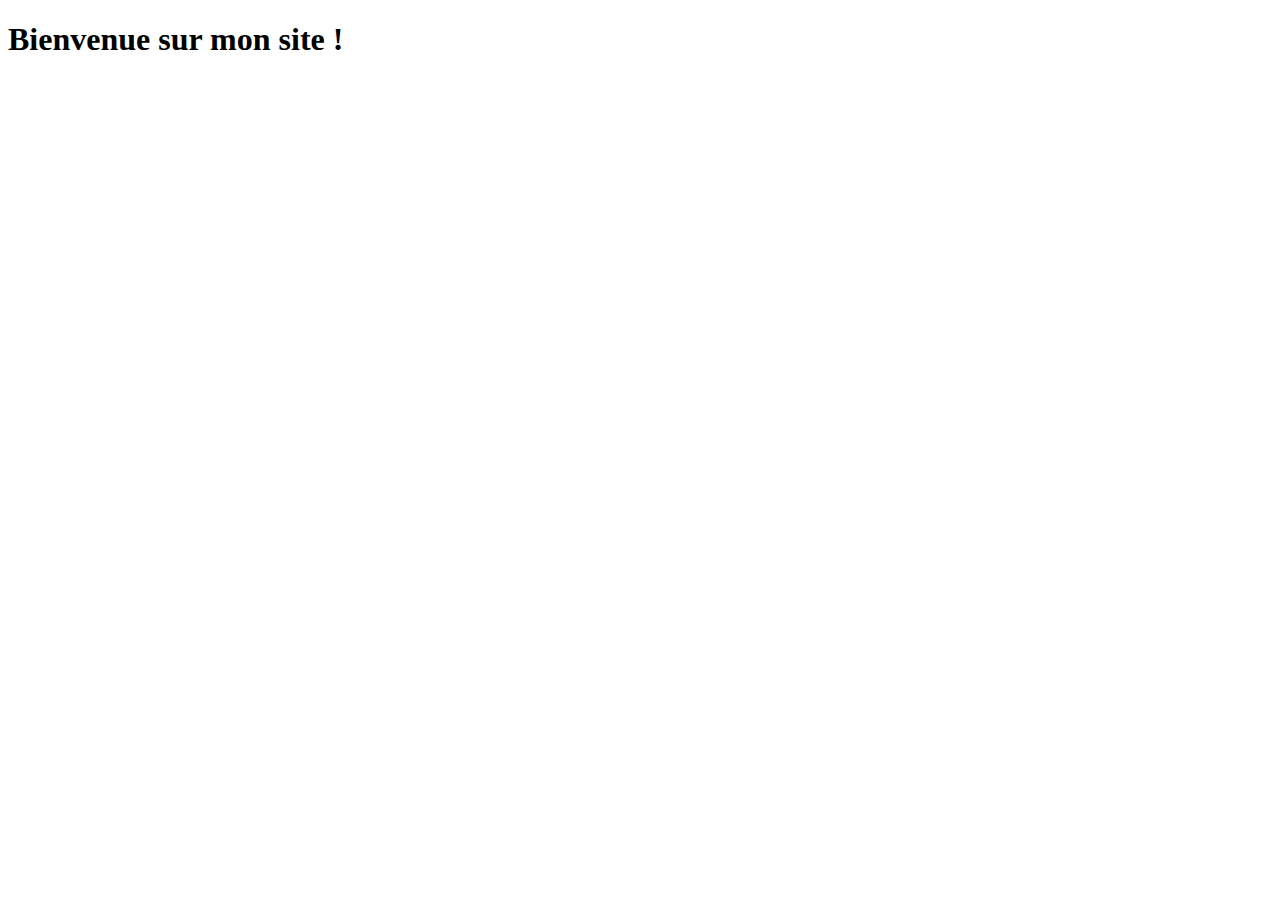
<file: index.html>
<!DOCTYPE html>
<html lang="fr">
<head>
    <meta charset="UTF-8">
    <meta name="viewport" content="width=device-width, initial-scale=1.0">
    <title>Mon site</title>
</head>
<body>
    <h1>Bienvenue sur mon site !</h1>
</body>
</html>
</file>
